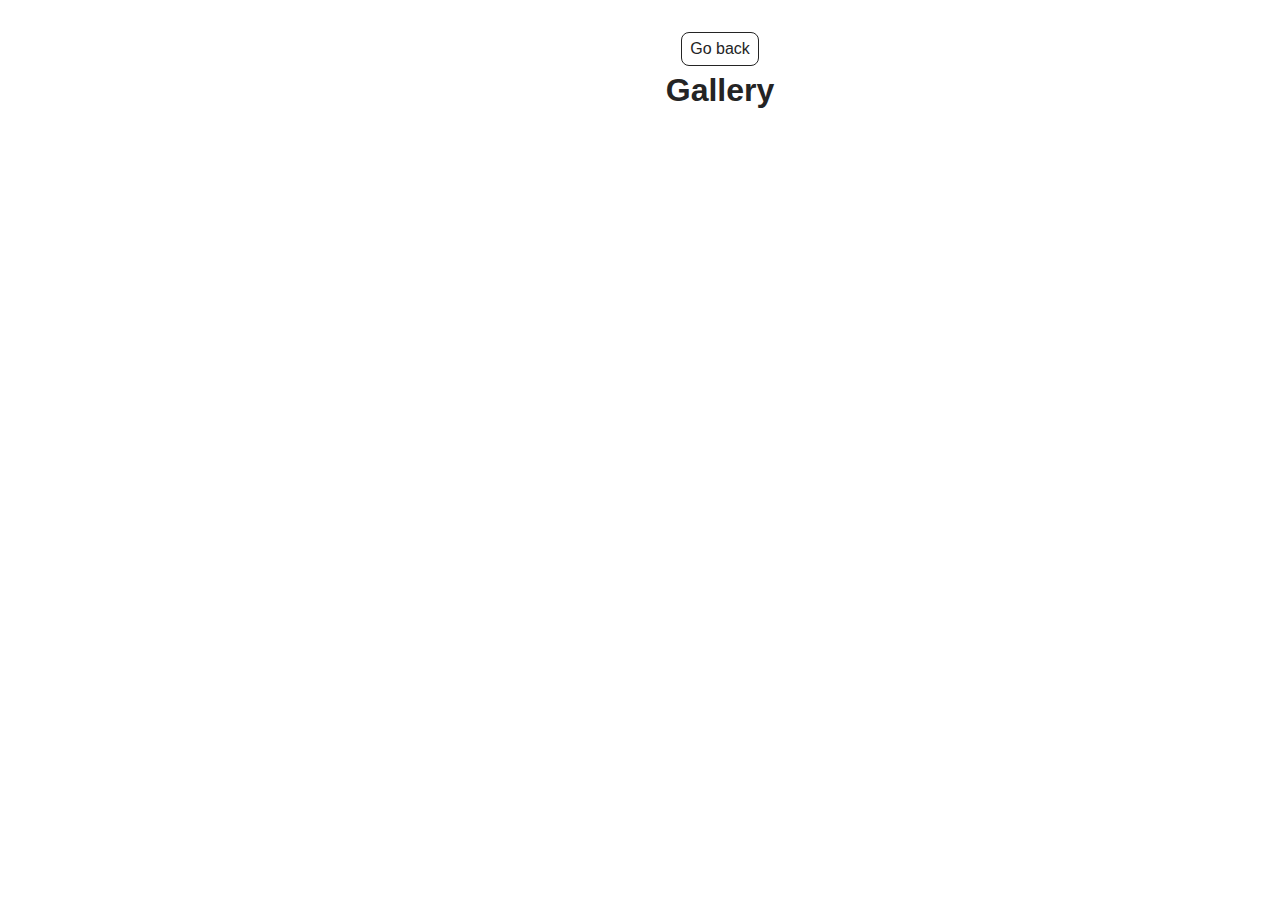
<file: src/1-gallery.html>
<!DOCTYPE html>
<html lang="en">
  <head>
    <meta charset="UTF-8" />
    <meta http-equiv="X-UA-Compatible" content="IE=edge" />
    <meta name="viewport" content="width=device-width, initial-scale=1.0" />
    <title>Gallery</title>

    <link rel="stylesheet" href="./css/styles.css" />
  </head>
  <body>
    <main>
      <div class="container">
        <a class="back-link" href="./index.html">Go back</a>
        <h1 class="main-title">Gallery</h1>

        <ul class="gallery"></ul>
        <load src="./partials/back-link.html" />
      </div>
    </main>

    <script type="module" src="./js/1-gallery.js"></script>
  </body>
</html>
</file>
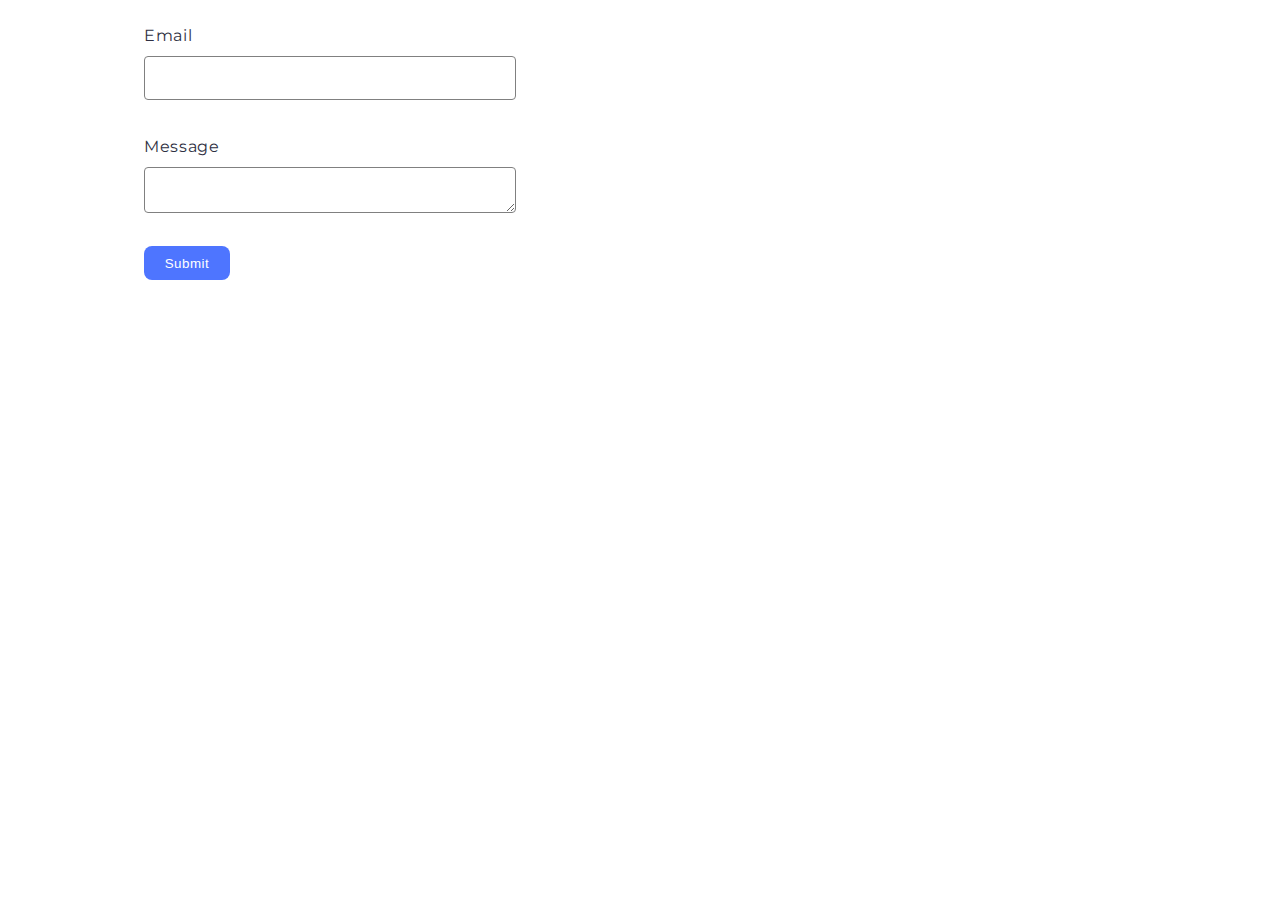
<file: src/2-form.html>
<!DOCTYPE html>
<html lang="en">
  <head>
    <meta charset="UTF-8" />
    <meta http-equiv="X-UA-Compatible" content="IE=edge" />
    <meta name="viewport" content="width=device-width, initial-scale=1.0" />
    <title>Form</title>
    <link rel="preconnect" href="https://fonts.googleapis.com" />
    <link rel="preconnect" href="https://fonts.gstatic.com" crossorigin />
    <link
      href="https://fonts.googleapis.com/css2?family=Montserrat:ital,wght@0,100..900;1,100..900&display=swap"
      rel="stylesheet"
    />
    <link rel="stylesheet" href="./css/styles.css" />
  </head>
  <body>


    <main>
      <div class="container">
        <form class="feedback-form" autocomplete="off">
          <label>
            Email
            <input type="email" name="email" autofocus />
          </label>
          <label>
            Message
            <textarea name="message" rows="8"></textarea>
          </label>
          <button type="submit">Submit</button>
        </form>
        <load src="./partials/back-link.html" />
      </div>
      
    </main>
        <script type="module" src="./js/2-form.js"></script>


  </body>
</html>
</file>
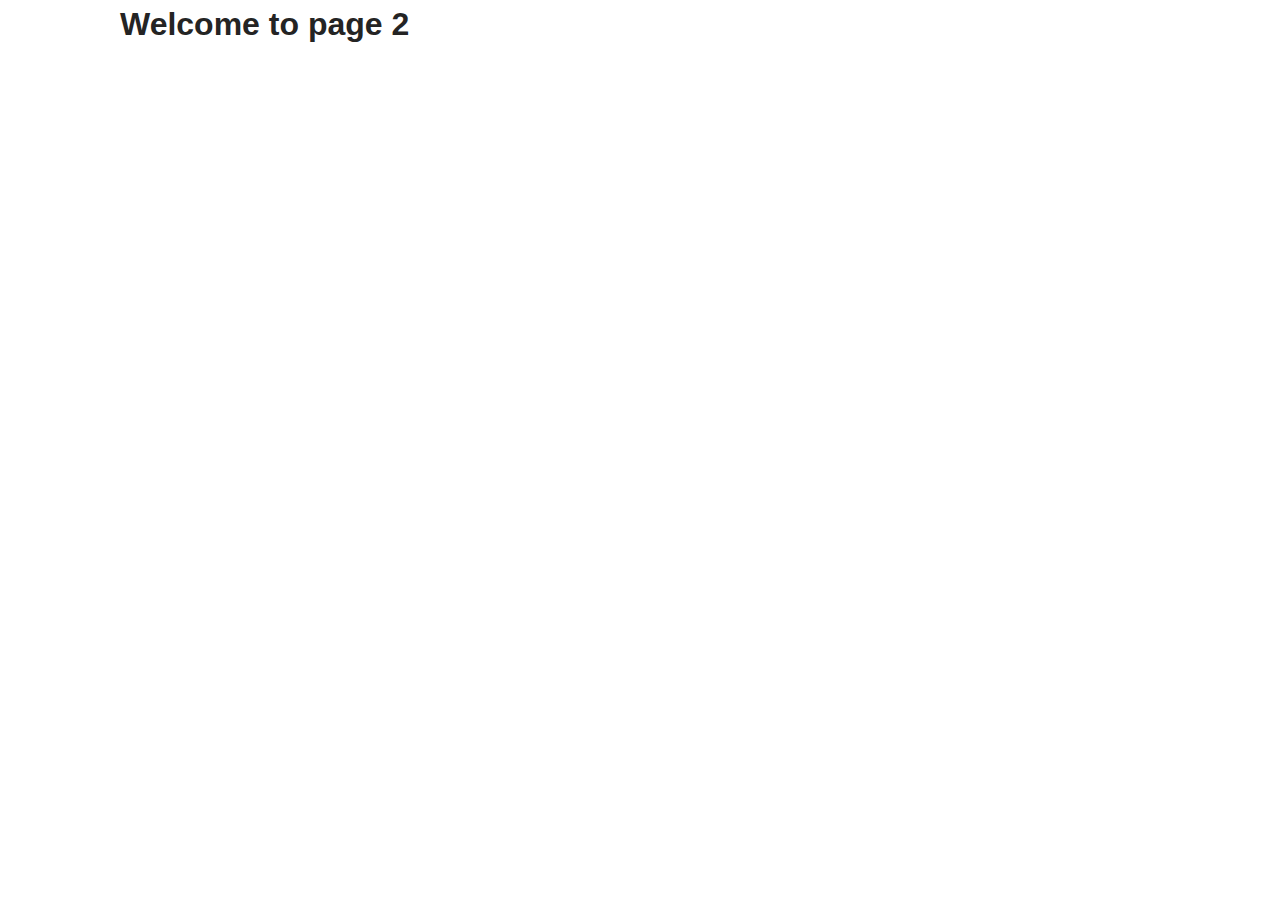
<file: src/page-2.html>
<!DOCTYPE html>
<html lang="en">
  <head>
    <meta charset="UTF-8" />
    <meta http-equiv="X-UA-Compatible" content="IE=edge" />
    <meta name="viewport" content="width=device-width, initial-scale=1.0" />
    <title>Page 2</title>
    <link rel="stylesheet" href="./css/styles.css" />
  </head>
  <body>
    <load
      src="./partials/header.html"
      icon-path="./img/sprite.svg#logo"
      highlight-act="active"
    />

    <main>
      <div class="container">
        <h1 class="main-title">
          <span class="main-title-gradient">Welcome</span> to page 2
        </h1>
        <load src="./partials/back-link.html" />
      </div>
    </main>

    <load src="./partials/footer.html" />
  </body>
</html>
</file>
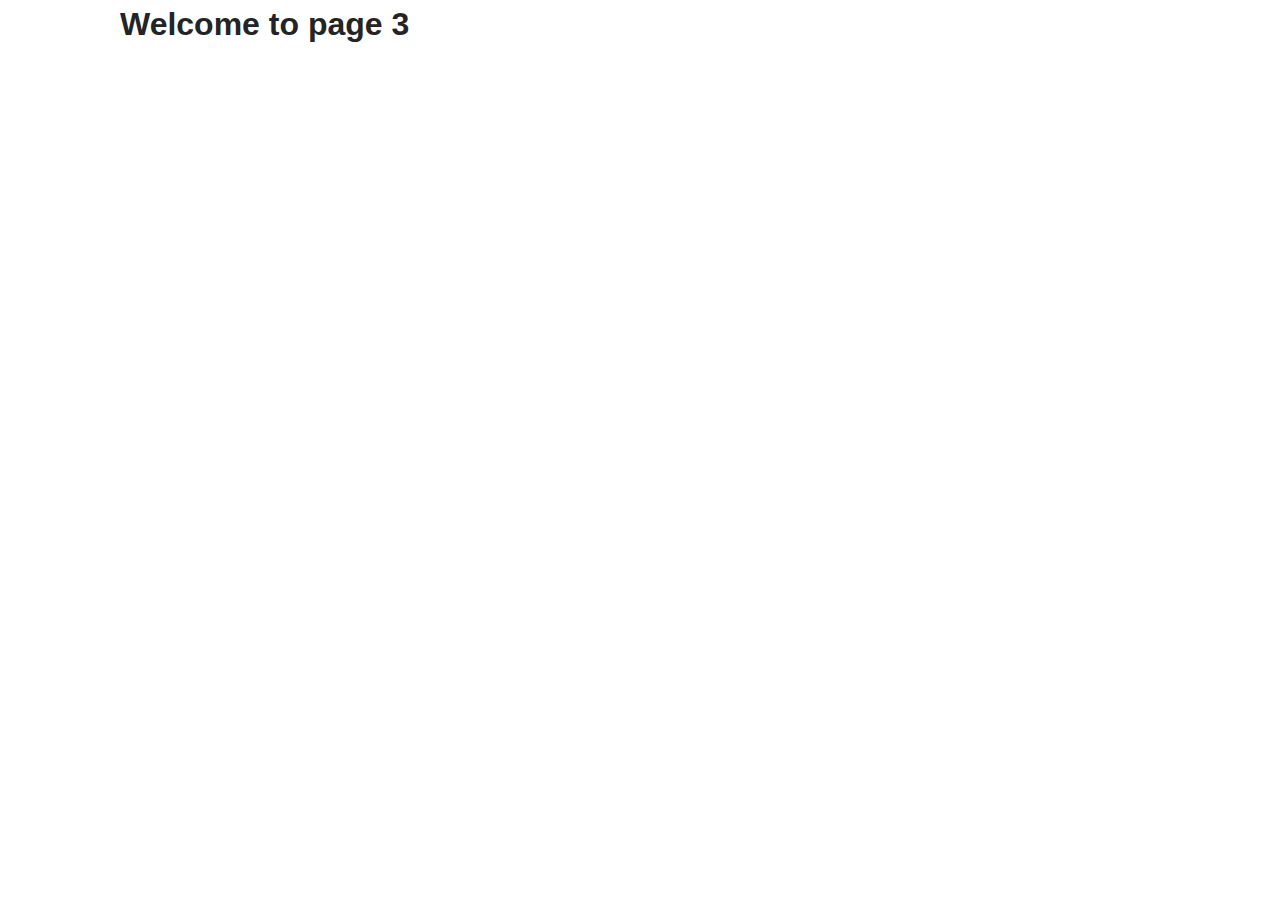
<file: src/page-3.html>
<!DOCTYPE html>
<html lang="en">
  <head>
    <meta charset="UTF-8" />
    <meta http-equiv="X-UA-Compatible" content="IE=edge" />
    <meta name="viewport" content="width=device-width, initial-scale=1.0" />
    <title>Page 3</title>
    <link rel="stylesheet" href="./css/styles.css" />
  </head>
  <body>
    <load
      src="./partials/header.html"
      icon-path="./img/sprite.svg#logo"
      highlight-curr="active"
    />

    <main>
      <div class="container">
        <h1 class="main-title">
          <span class="main-title-gradient">Welcome</span> to page 3
        </h1>
        <load src="./partials/back-link.html" />
      </div>
    </main>

    <load src="./partials/footer.html" />
  </body>
</html>
</file>
<file: src/css/styles.css>
/**
  |============================
  | include css partials with
  | default @import url()
  |============================
*/
/* Common styles */
@import url('./reset.css');
@import url('./base.css');
@import url('./container.css');
@import url('./animations.css');

/* Sections style */
@import url('./header.css');

@import url('./back-link.css');

@import url('./gallery.css');
@import url('./form.css');
</file>
